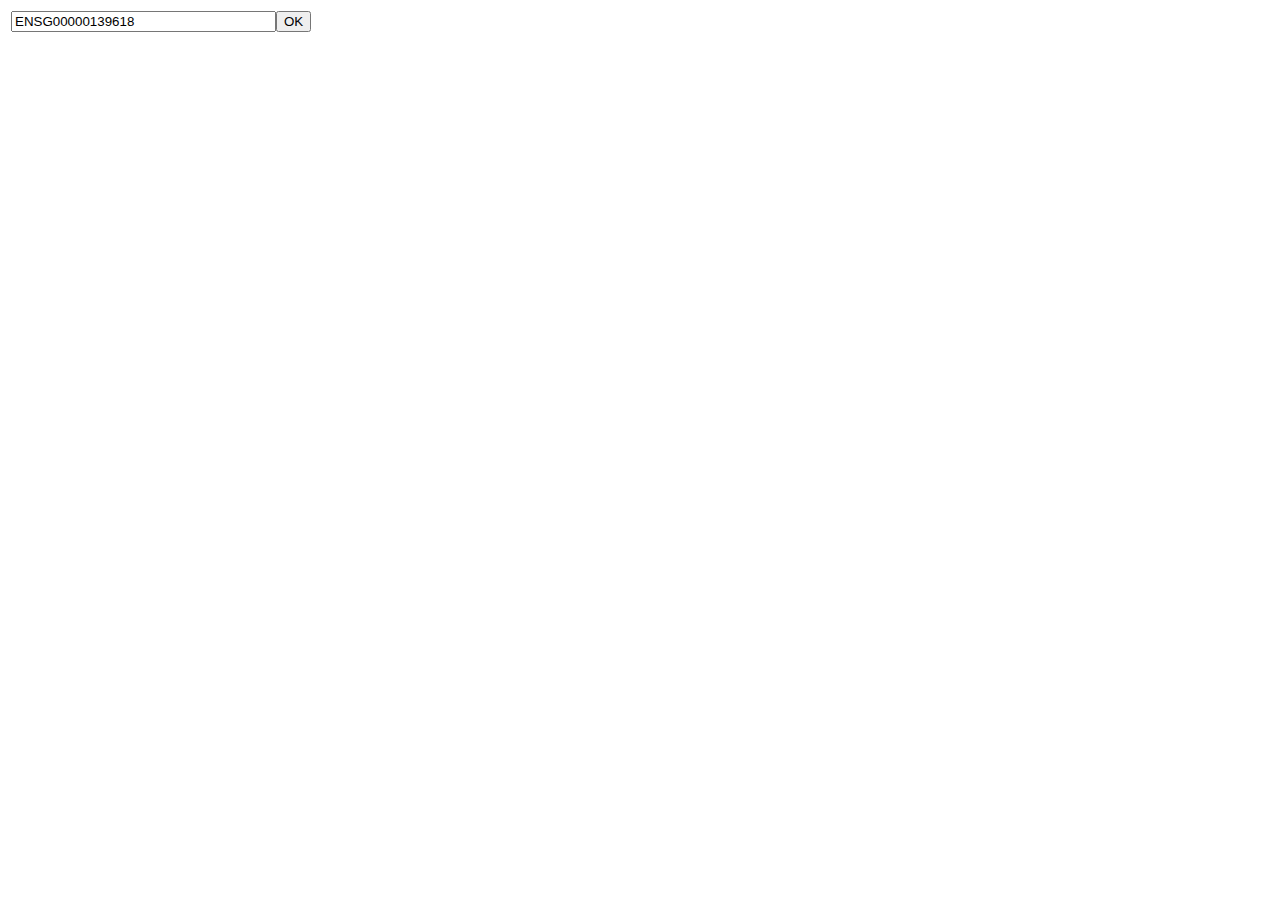
<file: EnsemblClient/WebContent/index.html>
<!DOCTYPE html>
<html>
<head>
<meta charset="utf-8">
<meta name="viewport" content="width=device-width">
<title>JS Bin</title>
<link rel="stylesheet" type="text/css" href="right.css" />
</head>
<body>
		<div class="rhs" style="display: none">
		<div class="rhsmain">
			<div class="rhs_left">
				<div class="rhs_type"></div>
				<div class="rhs_name maybe_wrap"></div>
				<div class="rhs_match"><h2>Best gene match</h2></div>
				<div class="rhs_source"></div>
			</div>
			<div class="rhs_right">
				<div class="rhs_top">
					<div class="rhs_species">
						
					</div>
					<div class="rhs_canvas">
						<div class="rhs_canvas_holder">
							<canvas width="221" height="58">
            Click for full details
          </canvas>
						</div>
					</div>
				</div>
				<div class="rhs_biotype"></div>
				<div class="rhs_desc"></div>
			</div>
		</div>
	</div>
	<table>
		<tr>
			<td><input type="text" size="30" id="ensemblId"
				value="ENSG00000139618" /><input type="button" id="button" onclick="javascript:buttonClick()"
				value="OK" /></td>
		</tr>
	</table>
	<script src="https://code.jquery.com/jquery-1.8.3.js"></script>
	<script src="right.js"></script>
	<script type="text/javascript">
	
		function buttonClick()
		{
			var accessionId = $("#ensemblId").val()
			var url = ensemblClientNamespace.getUrl(accessionId);
			ensemblClientNamespace.callWS(url, ensemblClientNamespace.callback);
		
		}
	</script>
</body>
</html>
</file>
<file: EnsemblClient/WebContent/right.css>
.rhsmain {
    width: 450px;
    overflow: hidden;
}

.rhs_match h2 {
    color: #999;
    font-size: 18px;
    margin: 0;
}

.rhs_left {
    height: 127px;
    width: 160px;
    float: left;
    position: absolute;
}

.rhs_right {
    height: 125px;
    width: 287px;
    float: right;
    position: relative;
    margin-top: 2px;
}

.rhs_type {
    vertical-align: middle;
    line-height: 24px;
    text-align: center;
    padding-right: 8px;
    font-weight: bold;
    height: 24px;
    background: #ddd;
}

.rhs_name {
    font-size: 36px;
    font-weight: bold;
    vertical-align: top;
    line-height: 40px;
    text-align: center;
    margin-right: 4px;
    color: #444;
    height: 40px;
}


.rhs_match {
    vertical-align: top;
    text-align: center;
    padding-right: 8px;
    font-weight: bold;
}
.rhs_source {
    max-height: 32px;
    font-size: 10px;
    text-align: center;
    position: absolute;
    bottom: 0;
    width: 100%;
    margin-bottom: 20px;
}

.rhs_right {
    height: 125px;
    width: 287px;
    float: right;
    position: relative;
    margin-top: 2px;
}

.rhs_top {
    height: 60px;
}

.rhs_biotype {
    height: 25px;
    font-size: 14px;
    font-style: italic;
    line-height: 25px;
    vertical-align: middle;
    text-align: center;
}

.rhs_desc {
    height: 40px;
    font-size: 14px;
    font-style: italic;
    position: absolute;
    bottom: 0;
    margin-bottom: 6px;
    text-align: center;
    width: 100%;
    vertical-align: middle;
    line-height: 40px;
}

.rhs_species {
    height: 60px;
    width: 60px;
    float: left;
}

.rhs_canvas {
    height: 60px;
    width: 227px;
    float: right;
}

.rhs {
  font-family: Luxi Sans,Helvetica,Arial,Geneva,sans-serif;
  font-size: 13px;
  color: #555;
}

.was_wrapped {
  line-height: 1em;
  font-size: 32px;
  word-wrap: break-word;
}

.rhs_species img {
    width: 58px;
    height: 58px;
    border: 1px solid #ccc;
    border-radius: 4px;
}

.rhs_canvas_holder {
  margin: 0 2px 0 2px;
  border: 1px solid #ccc;
  border-radius: 4px;
  height: 58px;
}
</file>
